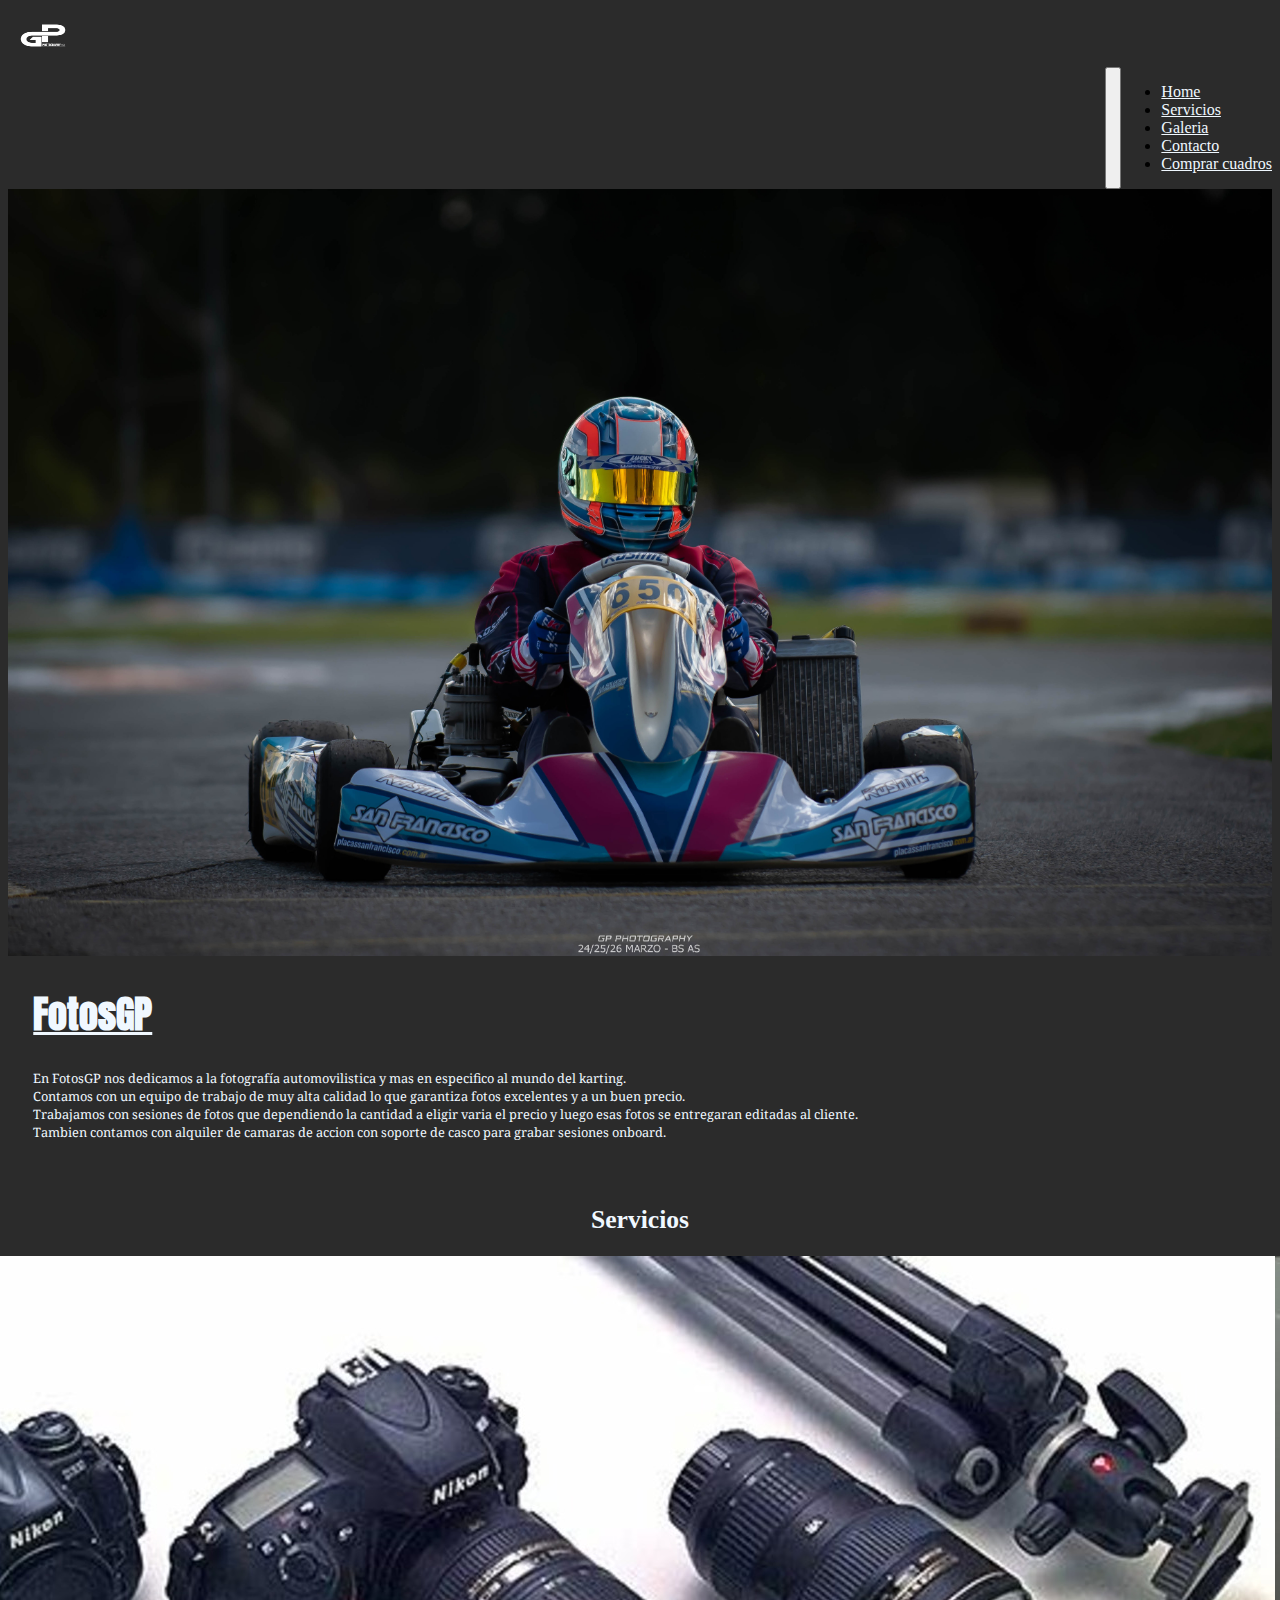
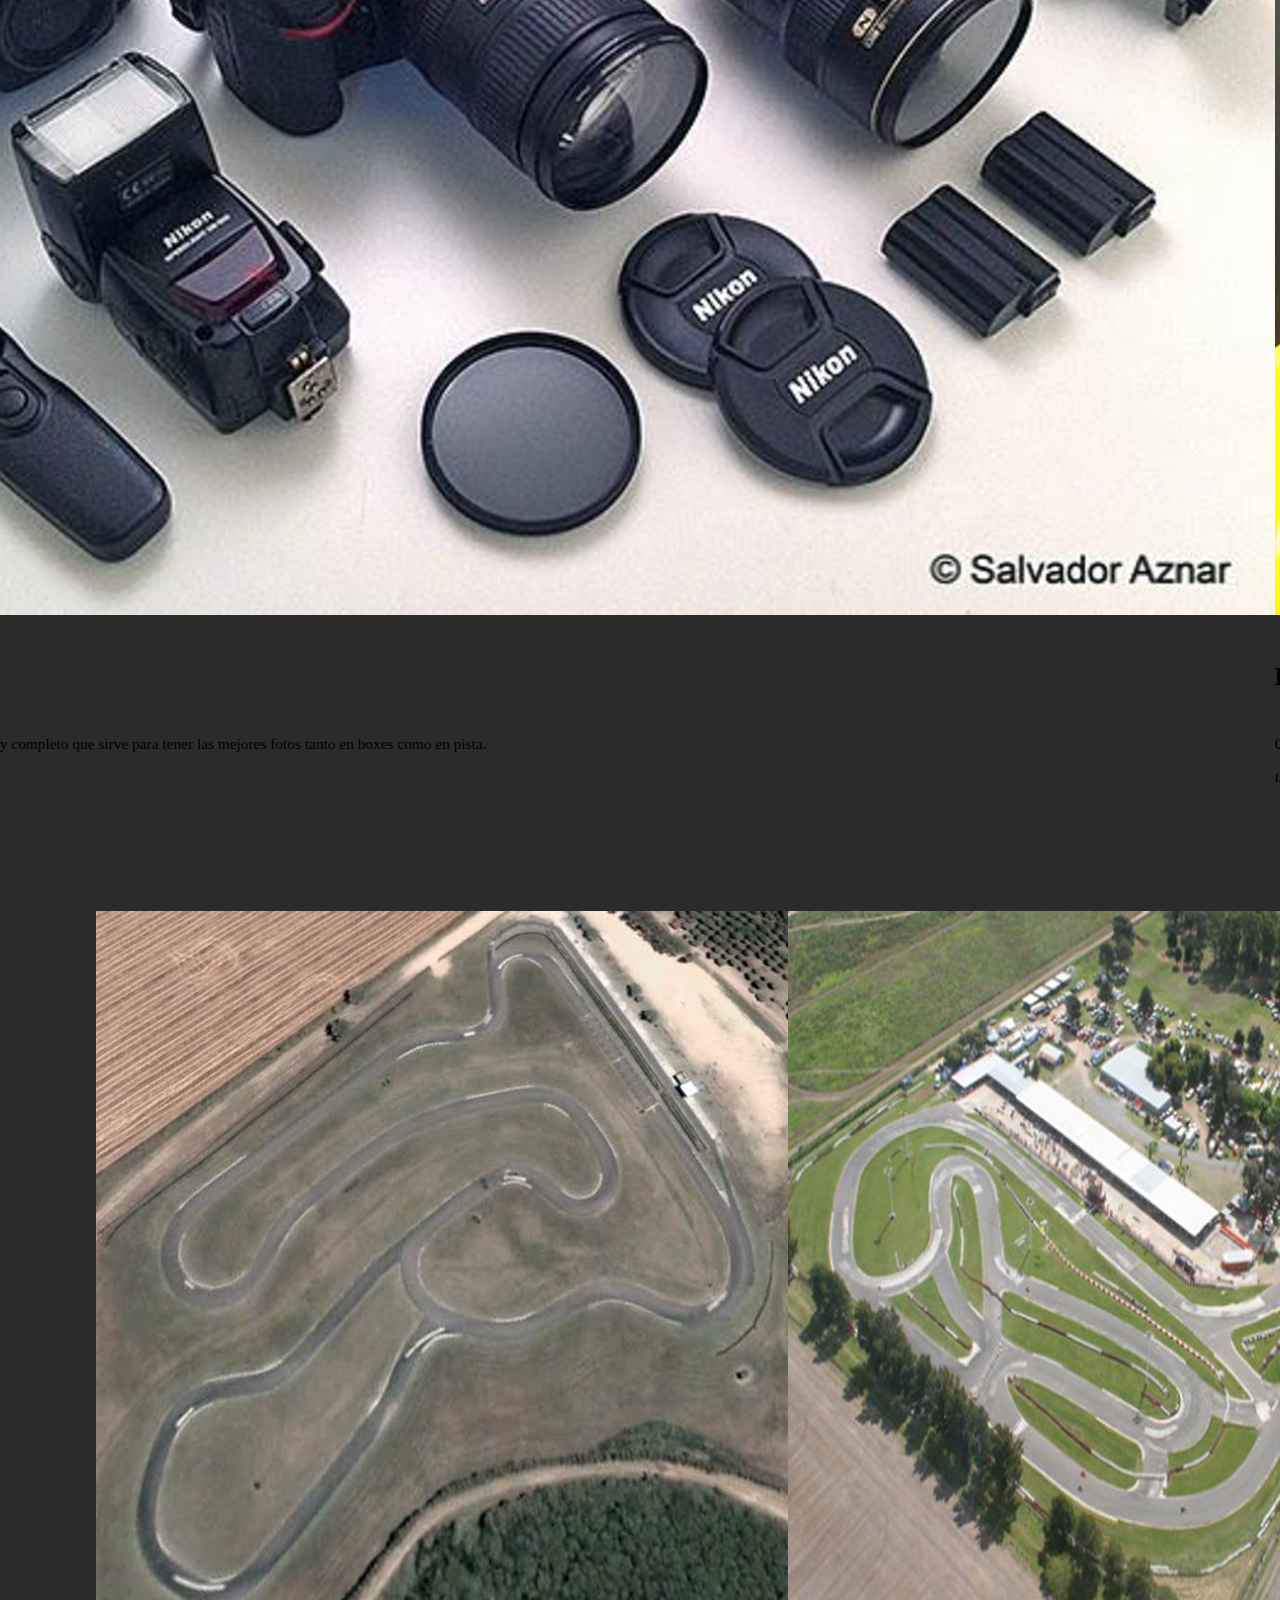
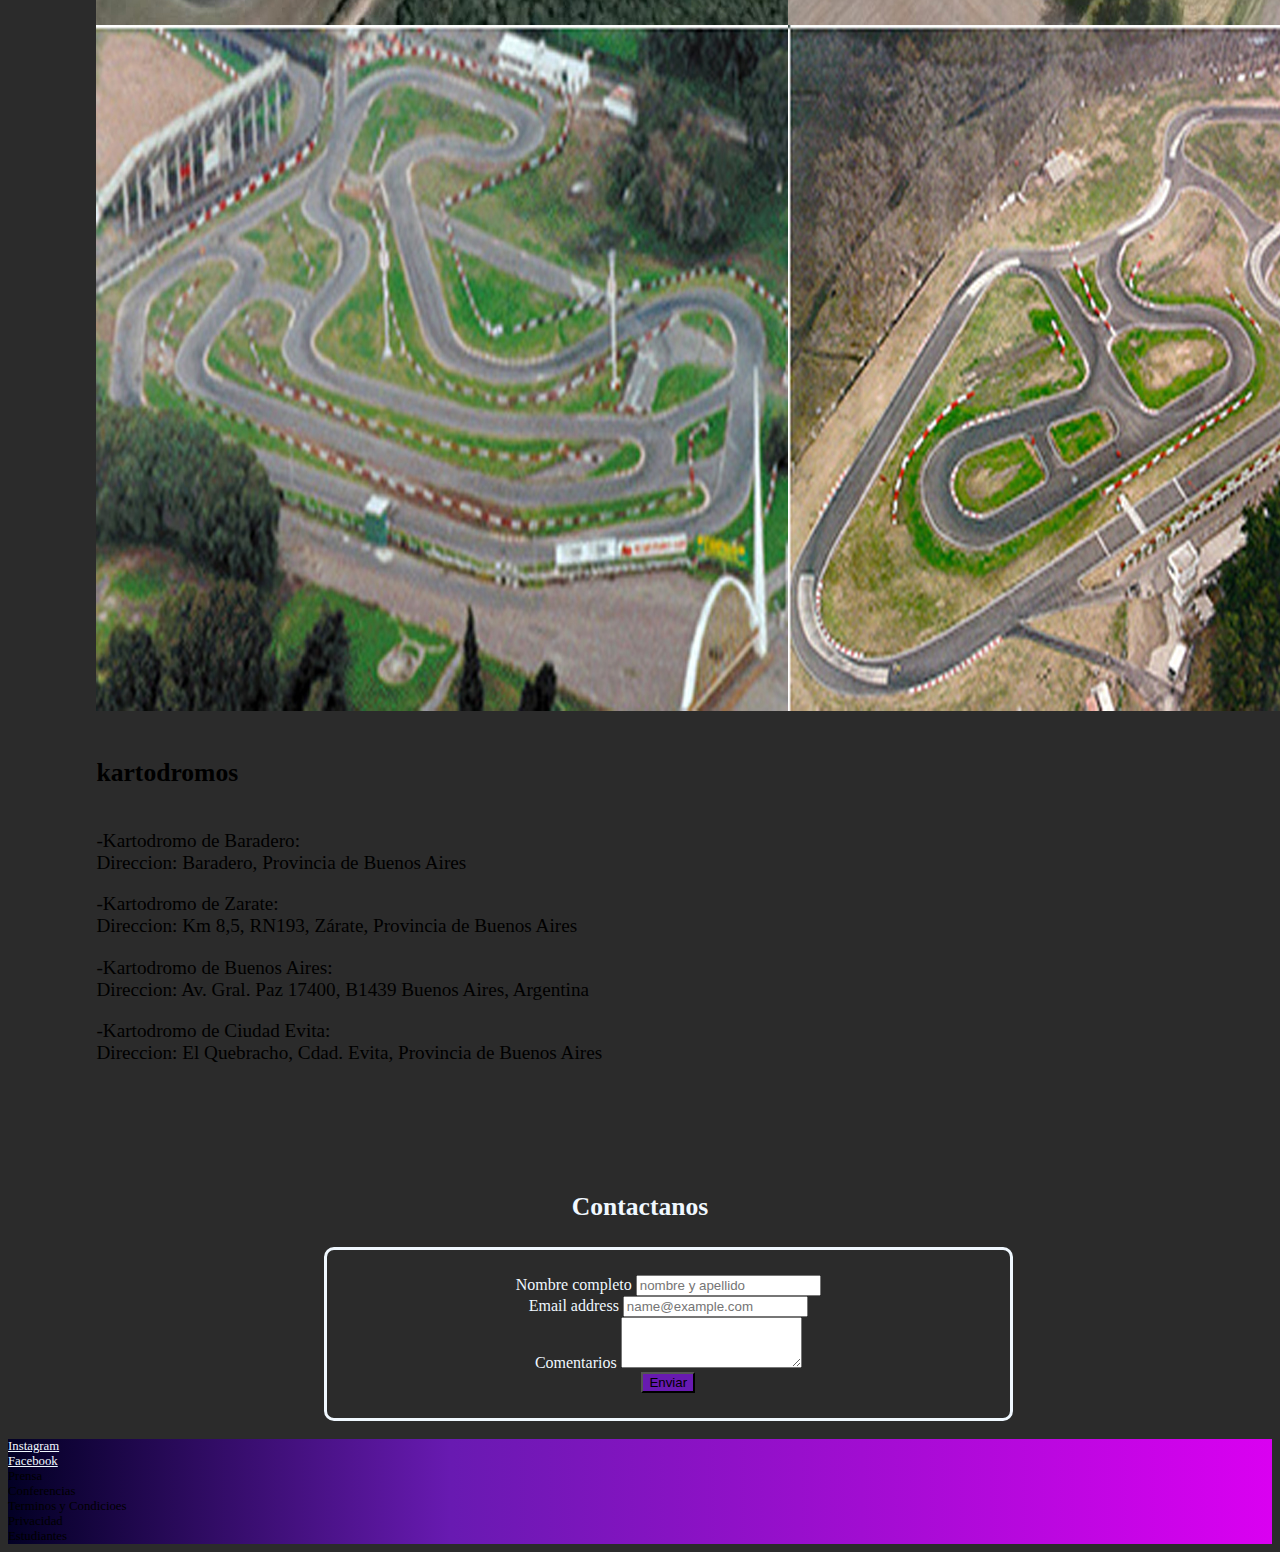
<file: index.html>
<!doctype html>
<html lang="en">
  <head>
    <meta charset="utf-8">
    <meta name="viewport" content="width=device-width, initial-scale=1">
    <title>FotosGP</title>
    <link href="https://cdn.jsdelivr.net/npm/bootstrap@5.2.3/dist/css/bootstrap.min.css" rel="stylesheet" integrity="sha384-rbsA2VBKQhggwzxH7pPCaAqO46MgnOM80zW1RWuH61DGLwZJEdK2Kadq2F9CUG65" crossorigin="anonymous">
    <link rel="stylesheet" href="css/style.css">
    <style>
    @import url('https://fonts.googleapis.com/css2?family=Anton&display=swap');
    @import url('https://fonts.googleapis.com/css2?family=Noto+Serif:ital@1&display=swap')
  </style>
  </head>
  <body>
    <script src="https://cdn.jsdelivr.net/npm/bootstrap@5.2.3/dist/js/bootstrap.bundle.min.js" integrity="sha384-kenU1KFdBIe4zVF0s0G1M5b4hcpxyD9F7jL+jjXkk+Q2h455rYXK/7HAuoJl+0I4" crossorigin="anonymous"></script>

    <nav class="navbar navbar-expand-lg bg-dark navbar-dark">
        <div class="container-fluid">
          <a class="navbar-brand" href="#">
            <img src="fotos/logo GP.jpg" alt="" width="70px" height="55px">
        </a>
        <div id="nav">
          <button class="navbar-toggler" type="button" data-bs-toggle="collapse" data-bs-target="#navbarSupportedContent" aria-controls="navbarSupportedContent" aria-expanded="false" aria-label="Toggle navigation">
            <span class="navbar-toggler-icon"></span>
          </button>
          <div class="collapse navbar-collapse" id="navbarSupportedContent">
            <ul class="navbar-nav me-auto mb-2 mb-lg-0">
              <li class="nav-item">
                <a class="nav-link active" aria-current="page" href="#home">Home</a>
              </li>
              <li class="nav-item">
                <a class="nav-link" href="#servicios">Servicios</a>
              </li>
              <li class="nav-item">
              <a class="nav-link" href="pages/galeria.html">Galeria</a>
            </li>
              <li class="nav-item">
                <a class="nav-link" href="#contactanos">Contacto</a>
              </li>
              <li class="nav-item">
              <a class="nav-link" href="pages/formulario.html">Comprar cuadros</a>
            </li>
            </ul>
          </div>
          </div>
        </div>
      </nav>
      <div class="card text-bg-dark" id="home">
  <img id="menu" src="fotos/PET_0350.jpg" class="card-img" alt="...">
  <div class="card-img-overlay">
    <h1 id="Titulo">FotosGP</h1>
    <p class="card-text" id="text">En FotosGP nos dedicamos a la fotografía automovilistica y mas en especifico al mundo del karting. <br>
          Contamos con un equipo de trabajo de muy alta calidad lo que garantiza fotos excelentes y a un buen precio. <br>
          Trabajamos con sesiones de fotos que dependiendo la cantidad a eligir varia el precio y luego esas fotos se entregaran editadas al cliente. <br>
          Tambien contamos con alquiler de camaras de accion con soporte de casco para grabar sesiones onboard.</p>
  </div>
</div>
<br>
<h2 id="servicios">Servicios</h2>

<div class="row row-cols-1 row-cols-md-4 g-5" id="card">
  <div class="col">
    <div class="card h-100">
      <img src="fotos/IMG_20230404_211709_057.jpg" class="card-img-top" alt="...">
      <div class="card-body">
        <h5 class="card-title">Cuadros a medida:</h5>
        <p class="card-text" id="card1">Vendemos cuadros personalizados con diferentes medidas y puede ser una foto normal o una edicion personalizada.</p>
      </div>
      <div class="card-footer">
        <small class="text-muted">Last updated 3 mins ago</small>
      </div>
    </div>
  </div>
  <div class="col">
    <div class="card h-100">
      <img src="fotos/el-equipo-fotografico-L-cri537 (1).jpeg" class="card-img-top" alt="...">
      <div class="card-body">
        <h5 class="card-title">Equipo fotografico:</h5>
        <p class="card-text" id="card2">Contamos con un equipo de fotografía muy completo que sirve para tener las mejores fotos tanto en boxes como en pista.</p>
      </div>
      <div class="card-footer">
        <small class="text-muted">Last updated 3 mins ago</small>
      </div>
    </div>
  </div>
  <div class="col">
    <div class="card h-100">
      <img src="fotos/maxresdefault (1).jpg" class="card-img-top" alt="...">
      <div class="card-body">
        <h5 class="card-title">Equipo de grabacion:</h5>
        <p class="card-text" id="card3">Contamos con un equipo de grabacion para onboards desde todos los angulos y la mejor calidad.</p>
      </div>
      <div class="card-footer">
        <small class="text-muted">Last updated 3 mins ago</small>
      </div>
    </div>
  </div>
</div>
<br><br>
<div class="card mb-4" style="max-width: 100%;" id="kartodromos">
  <div class="row g-0">
    <div class="col-md-4">
      <img src="fotos/kartodromos.jpg" class="img-fluid rounded-start" alt="...">
    </div>
    <div class="col-md-8">
      <div class="card-body">
        <h5 class="card-title">kartodromos </h5>
        <p class="card-text" id="baradero">-Kartodromo de Baradero: <br>
          Direccion: Baradero, Provincia de Buenos Aires</p>
        <p class="card-text" id="zarate">-Kartodromo de Zarate: <br>
          Direccion: Km 8,5, RN193, Zárate, Provincia de Buenos Aires</p>
        <p class="card-text" id="bsas">-Kartodromo de Buenos Aires: <br>
          Direccion: Av. Gral. Paz 17400, B1439 Buenos Aires, Argentina</p>
        <p class="card-text" id="evita">-Kartodromo de Ciudad Evita: <br>
          Direccion: El Quebracho, Cdad. Evita, Provincia de Buenos Aires</p>
      </div>
    </div>
  </div>
</div>
<br>
<h2 id="contactanos">Contactanos</h2>
<div class="formu">
  <form action=""></form>
  <div class="mb-3">
      <label for="exampleFormControlInput1" class="form-label">Nombre completo</label>
      <input type="text" class="form-control" id="exampleFormControlInput1" placeholder="nombre y apellido">
    </div>
    <div class="mb-3">
      <label for="exampleFormControlInput1" class="form-label">Email address</label>
      <input type="email" class="form-control" id="exampleFormControlInput1" placeholder="name@example.com">
    </div>
    <div class="mb-3">
      <label for="exampleFormControlTextarea1" class="form-label">Comentarios</label>
      <textarea class="form-control" id="exampleFormControlTextarea1" rows="3"></textarea>
    </div>
    <button type="submit" class="btn btn-primary">Enviar</button>
  </form>
</div>
    <br>
</div>
    <div id="pie">  
          <div class="row d-flex text-center fondo-footer text-light py-3">
            <div class="col aling-self-center mx-auto">
              <a href="https://www.instagram.com/fotosgp_00/">Instagram</a> 
            </div>
            <div class="col aling-self-center mx-auto">
              <a href="https://www.facebook.com/Fotosgp00">Facebook</a>
            </div>
            <div class="col aling-self-center mx-auto">
              Prensa
            </div>
            <div class="col aling-self-center mx-auto">
              Conferencias
            </div>
            <div class="col aling-self-center mx-auto">
              Terminos y Condicioes
            </div>
            <div class="col aling-self-center mx-auto">
              Privacidad
            </div>
            <div class="col aling-self-center mx-auto">
              Estudiantes
            </div>
          </div>
      </div> 
</body>
</html>
</file>
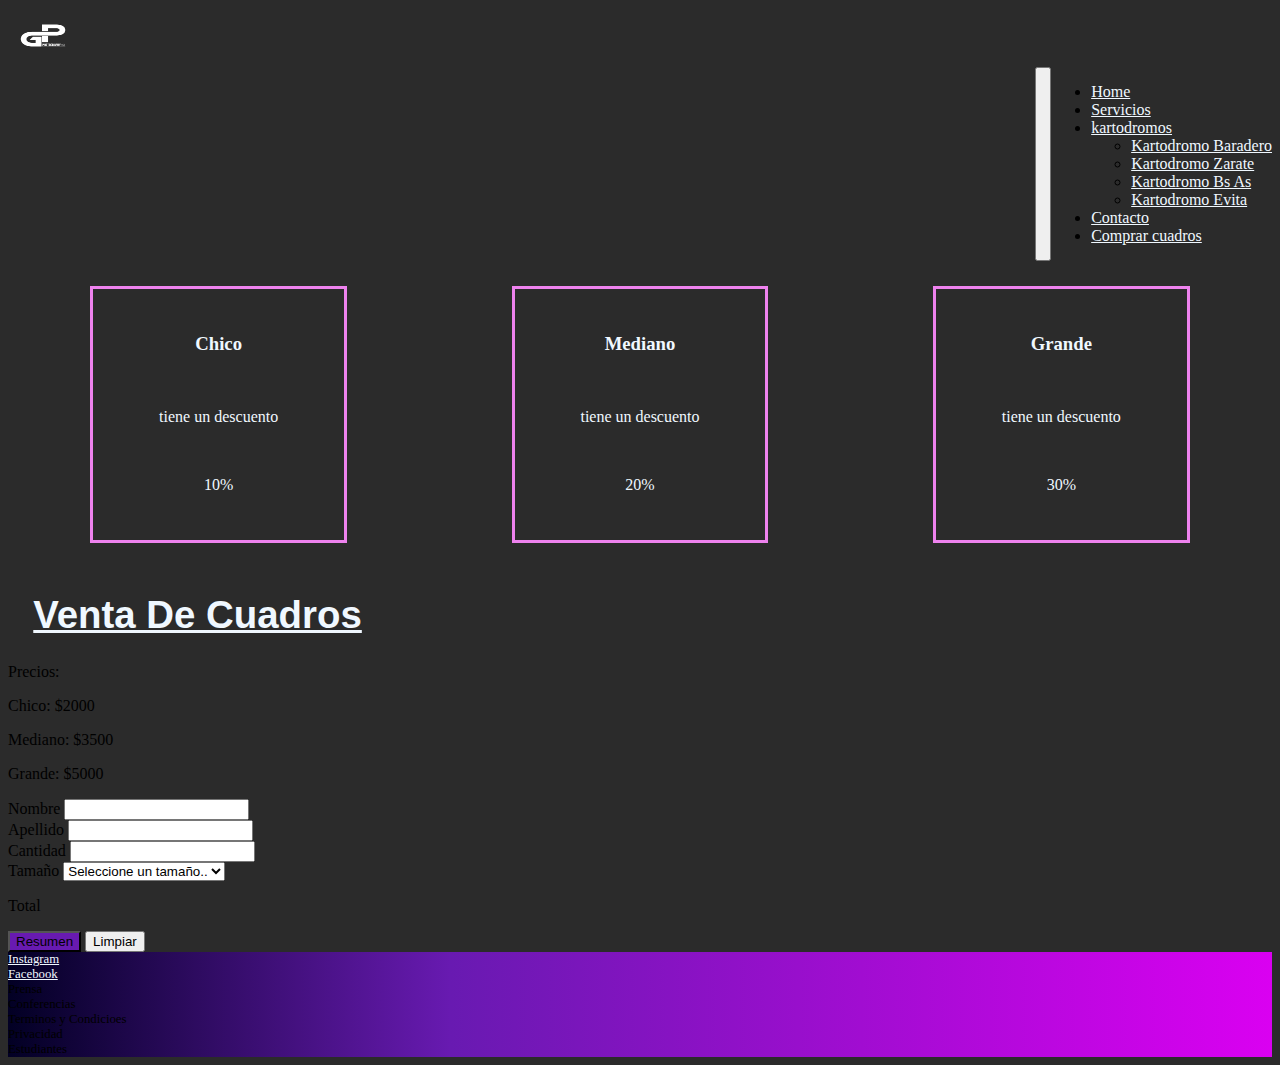
<file: pages/formulario.html>
<!doctype html>
<html lang="en" data-bs-theme="dark">
  <head>
    <meta charset="utf-8">
    <meta name="viewport" content="width=device-width, initial-scale=1">
    <title>Tienda</title>
    <link href="https://cdn.jsdelivr.net/npm/bootstrap@5.3.0-alpha3/dist/css/bootstrap.min.css" rel="stylesheet" integrity="sha384-KK94CHFLLe+nY2dmCWGMq91rCGa5gtU4mk92HdvYe+M/SXH301p5ILy+dN9+nJOZ" crossorigin="anonymous">
    <link rel="stylesheet" href="../css/style.css">

  </head>
  <body>
    <script src="../js/form.js"></script>
    <nav class="navbar navbar-expand-lg bg-dark navbar-dark">
      <div class="container-fluid">
        <a class="navbar-brand" href="#">
          <img src="../fotos/logo GP.jpg" alt="" width="70px" height="55px">
      </a>
      <div id="nav">
        <button class="navbar-toggler" type="button" data-bs-toggle="collapse" data-bs-target="#navbarSupportedContent" aria-controls="navbarSupportedContent" aria-expanded="false" aria-label="Toggle navigation">
          <span class="navbar-toggler-icon"></span>
        </button>
        <div class="collapse navbar-collapse" id="navbarSupportedContent">
          <ul class="navbar-nav me-auto mb-2 mb-lg-0">
            <li class="nav-item">
              <a class="nav-link active" aria-current="page" href="../">Home</a>
            </li>
            <li class="nav-item">
              <a class="nav-link" href="../">Servicios</a>
            </li>
            <li class="nav-item dropdown">
              <a class="nav-link dropdown-toggle" href="#" role="button" data-bs-toggle="dropdown" aria-expanded="false">
                kartodromos
              </a>
              <ul class="dropdown-menu">
                <li><a class="dropdown-item" href="../">Kartodromo Baradero</a></li>
                <li><a class="dropdown-item" href="../">Kartodromo Zarate</a></li>
                <li><a class="dropdown-item" href="../">Kartodromo Bs As</a></li>
                <li><a class="dropdown-item" href="../">Kartodromo Evita</a></li>
              </ul>
            </li>
            <li class="nav-item">
              <a class="nav-link" href="../ #contactanos">Contacto</a>
            </li>
            <li class="nav-item">
              <a class="nav-link" href="">Comprar cuadros</a>
            </li>
          </ul>
        </div>
        </div>
      </div>
    </nav>

      <div class="container">
            <div class="item">
                <h3>Chico</h3><br>
                <p>tiene un descuento</p><br>
                <p>10%</p>
            </div>
            <div class="item">
                <h3>Mediano</h3><br>
                <p>tiene un descuento</p><br>
                <p>20%</p>
            </div>
            <div class="item">
                <h3>Grande</h3><br>
                <p>tiene un descuento</p><br>
                <p>30%</p> 
            </div>
      </div>

      <h1 class="text-center">Venta De Cuadros</h1>
    <div class="text-center">
      <p>Precios:</p>
      <p>Chico: $2000</p>
      <p>Mediano: $3500</p>
      <p>Grande: $5000</p>
    </div> 
      <!-- inicio formulario -->

      <div class="m-4 p-3 border rounded bg-body-tertiary">
        <form class="row g-3 needs-validation" id="my-form" novalidate>
            <div class="col-md-6">
                <label for="nombre" class="form-label">Nombre</label>
                <input type="text" name="nombre" class="form-control" id="nombre" required/>
            </div>
            <div class="col-md-6">
                <label for="apellido" class="form-label">Apellido</label>
                <input type="text" name="apellido" class="form-control" id="apellido" required/>
            </div>
            
          <div class="col-md-6">
              <label for="cantidad" class="form-label">Cantidad</label>
              <input type="number" name="cantidad" class="form-control" id="cantidad" required/>
          </div>
          <div class="col-md-6">
              <label for="inputState" class="form-label">Tamaño</label>
              <select id="selectTam" class="form-select">
              <option disabled selected>Seleccione un tamaño..</option>
              <option value="chico">Chico</option>
              <option value="mediano">Mediano</option>
              <option value="grande">Grande</option>
              </select>
          </div>
          <div class="col-md-6 text-center mx-auto my-4 border rounded-4 bg-body-tertiary">
              <p class="bg-body-tertiary" id="total">Total</p>
          </div>
          <div class="col-8 text-center mx-auto">
            <div class="row-md-2 mb-3">
              <button type="button" onclick="calcular()" class="btn btn-primary">
                Resumen
              </button>
              <button type="button" onclick="limpiar()" class="btn btn-success">
                Limpiar
              </button>
            </div>
          </div>
        </form>
      </div>
    </div>
   <div id="pie">  
          <div class="row d-flex text-center fondo-footer text-light py-3">
            <div class="col aling-self-center mx-auto">
              <a href="https://www.instagram.com/fotosgp_00/">Instagram</a> 
            </div>
            <div class="col aling-self-center mx-auto">
              <a href="https://www.facebook.com/Fotosgp00">Facebook</a>
            </div>
            <div class="col aling-self-center mx-auto">
              Prensa
            </div>
            <div class="col aling-self-center mx-auto">
              Conferencias
            </div>
            <div class="col aling-self-center mx-auto">
              Terminos y Condicioes
            </div>
            <div class="col aling-self-center mx-auto">
              Privacidad
            </div>
            <div class="col aling-self-center mx-auto">
              Estudiantes
            </div>
          </div>
      </div>  

    <script src="https://cdn.jsdelivr.net/npm/bootstrap@5.3.0-alpha3/dist/js/bootstrap.bundle.min.js" integrity="sha384-ENjdO4Dr2bkBIFxQpeoTz1HIcje39Wm4jDKdf19U8gI4ddQ3GYNS7NTKfAdVQSZe" crossorigin="anonymous"></script>
  </body>
</html>
</file>
<file: css/style.css>
body{
    background-color: #2b2b2b;
}

#title{
    text-align: center;
    padding: 2%;
    margin: 2%;
}
#nav{
    display: flex;
    justify-content: end;
}
h1{
    font-family: 'Anton', sans-serif;
    text-decoration: underline;
    color: aliceblue;
    text-align: left;
    font-size: 3vw;
    margin: 2%;
    m
}
#text{
    font-family: 'Noto Serif', serif;
    color: aliceblue;
    font-size: 1vw;
    text-align: :left;
    margin: 2%;
}
#menu{
    width: 100%;
    height: auto;
    
}

.container{
    display: flex;
    justify-content: space-around;
}

.card_body{
    color: #2b2b2b;
}

#cards{
    margin: 2%;
}

#textcards{
    font-family: 'Noto Serif', serif;
    text-align: : center;
    font-size: 1vw;

}

h2{
    font-size: 2vw;
    text-align: center;
    color: aliceblue;
}

#kartodromos{
    margin: 7%;
}

.formu{
    text-align: center;
    width: 50%;
    color: aliceblue;
    border: solid aliceblue;
    border-radius: 10px;
    padding: 2%;
    margin-left: 25%;
    margin-top: 2%;
}
#card{
    display: flex;
    justify-content: center;
}

.fondo-footer{
    background: rgb(2,0,36);
    background: linear-gradient(90deg, rgba(2,0,36,1) 0%, rgba(104,26,177,1) 35%, rgba(218,0,241,1) 100%);
}

h5{
    font-size: 2vw;
}

#card1{
    font-size: 1.2vw;
}
#card2{
    font-size: 1.2vw;
}
#card3{
    font-size: 1.2vw;
}
#baradero{
    font-size: 1.5vw;
}
#zarate{
    font-size: 1.5vw;
}
#bsas{
    font-size: 1.5vw;
}
#evita{
    font-size: 1.5vw;
}
.btn-primary{
   background-color: rgba(104,26,177,1);
}
#pie{
    font-size: 1vw;
}
.item{
    height: 200px;
    width: 200px;
    border: violet solid;
    text-align: center;
    color: aliceblue;
    margin: 2%;
    padding: 2%;
}
a{
    color: aliceblue; 
}
</file>
